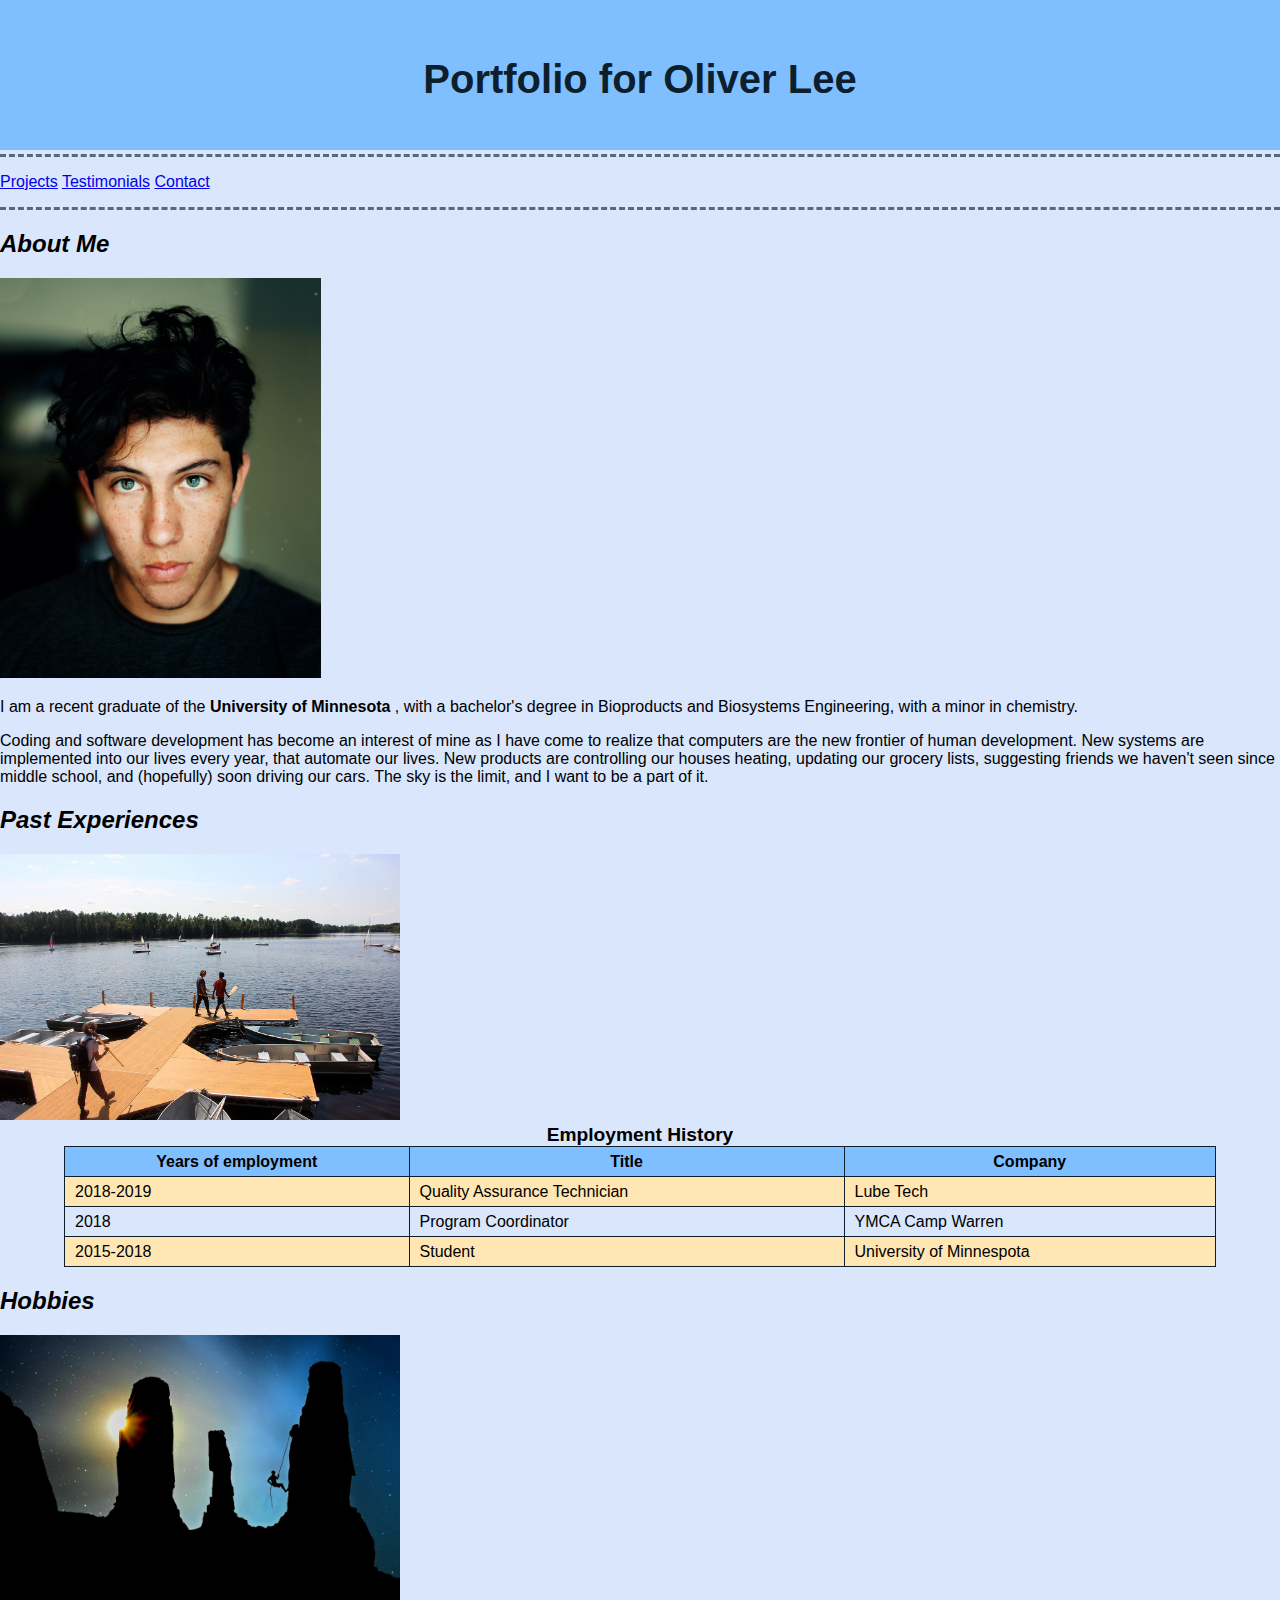
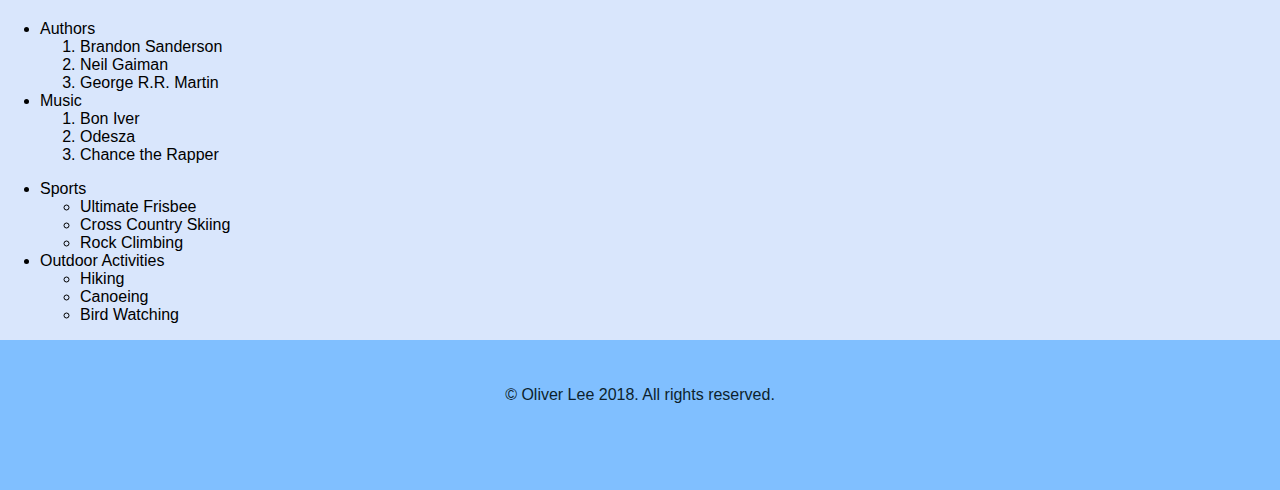
<file: portfolio_html/index.html>
<!DOCTYPE html>
<!-- Name: Oliver Lee
Date Created: 1/3/2019
Most recent revision: 1/14/2019 -->
<html lang="en">
<html>
 <head>
   <title> "Oliver's Portfolio" </title>
   <link href="styles/main.css" rel="stylesheet" type="text/css" />
   <style>
	caption {font-weight: bold;
			font-size: 1.2em; 
			margin-bottom: 8 px;}
	table, th, td {border: 1px solid #0d1f2d;
					border-collapse: collapse;
					padding: 5px 10px;}
	table {width: 90%;
			margin: auto;}
	tr {height:30px;} 
	th {background-color: #80bfff;} 	/* This is a blue */
	tr:nth-child(odd) {background-color: #ffe6b3;} /* This is a light orange */

   </style>
 </head>
 
 
 <body>
   <header>
     <h1> Portfolio for Oliver Lee </h1>
   </header>

   <nav class="border">
     <p>
     <a href="projects.html">Projects</a> <a href="testimonials.html">Testimonials</a>  <a href="contact.html">Contact</a>
     </p>
   </nav>

   <section>
     <article class="border" id="about_me">
       <h2><em> About Me </em></h2>
	   <img src="images/portrait.jpg" alt="potrait stock photo man" height="400";/>
       <p>            
         I am a recent graduate of the <strong>University of Minnesota </strong>, with a bachelor's degree in Bioproducts and Biosystems Engineering, with a minor in chemistry.

       </p>
       <p>
         Coding and software development has become an interest of mine as I have come to realize that computers are the new frontier of human development. New systems are implemented into our lives every year, that automate our lives. New products are controlling our houses heating, updating our grocery lists, suggesting friends we haven't seen since middle school, and (hopefully) soon driving our cars. The sky is the limit, and I want to be a part of it.
       </p>
	   <div class="clear-float"></div>
     </article>

     <article id="past_experiences">
       <h2><em> Past Experiences </em></h2>
	   <img src="images/warren_dock.jpg" alt="a sunny day on Lake Half-moon" width="400"/>
       <table>
	   <caption>Employment History</caption>
	   
	   <thead>
		<tr>   <th>Years of employment</th> <th>Title</th> <th>Company</th> </tr>
	   </thead>
	   <tbody>
		   <tr> <td>2018-2019</td> <td>Quality Assurance Technician</td> <td>Lube Tech</td> </tr>
		   <tr> <td>2018 </td> <td> Program Coordinator </td> <td>YMCA Camp Warren </td> </tr>
		   <tr> <td>2015-2018</td> <td> Student </td> <td> University of Minnespota </td> </tr>
		</tbody>
	   </table>
	 <div class="clear-float"></div>
     </article>

     <article id="hobbies">
       <h2><em> Hobbies </em></h2>
	   <img src="images/night_climb.jpg" alt="rock climbing under the stars" width="400"/>
       <ul>
		   <li>Authors</li>
				<ol>
			   <li>Brandon Sanderson</li>
			   <li>Neil Gaiman</li>
			   <li>George R.R. Martin</li>
				</ol>
			<li>Music</li>
			   <ol>
			   <li>Bon Iver</li>
			   <li>Odesza</li>
			   <li>Chance the Rapper</li>
		   </ol>	   
	   </ul>
	   
	   <ul>
		   <li>Sports</li>
		   <ul>
			   <li>Ultimate Frisbee</li>
			   <li>Cross Country Skiing</li>
			   <li>Rock Climbing</li>
		   </ul>
		   <li>Outdoor Activities</li>
		   <ul>
				<li>Hiking</li>
				<li>Canoeing</li>
				<li>Bird Watching</li>
			</ul>
		</ul>
	 <div class="clear-float"></div>
     </article>
   </section>

   <footer>
   <p> &copy; Oliver Lee 2018. All rights reserved.</p>
   </footer>

 </body>
</html>
</file>
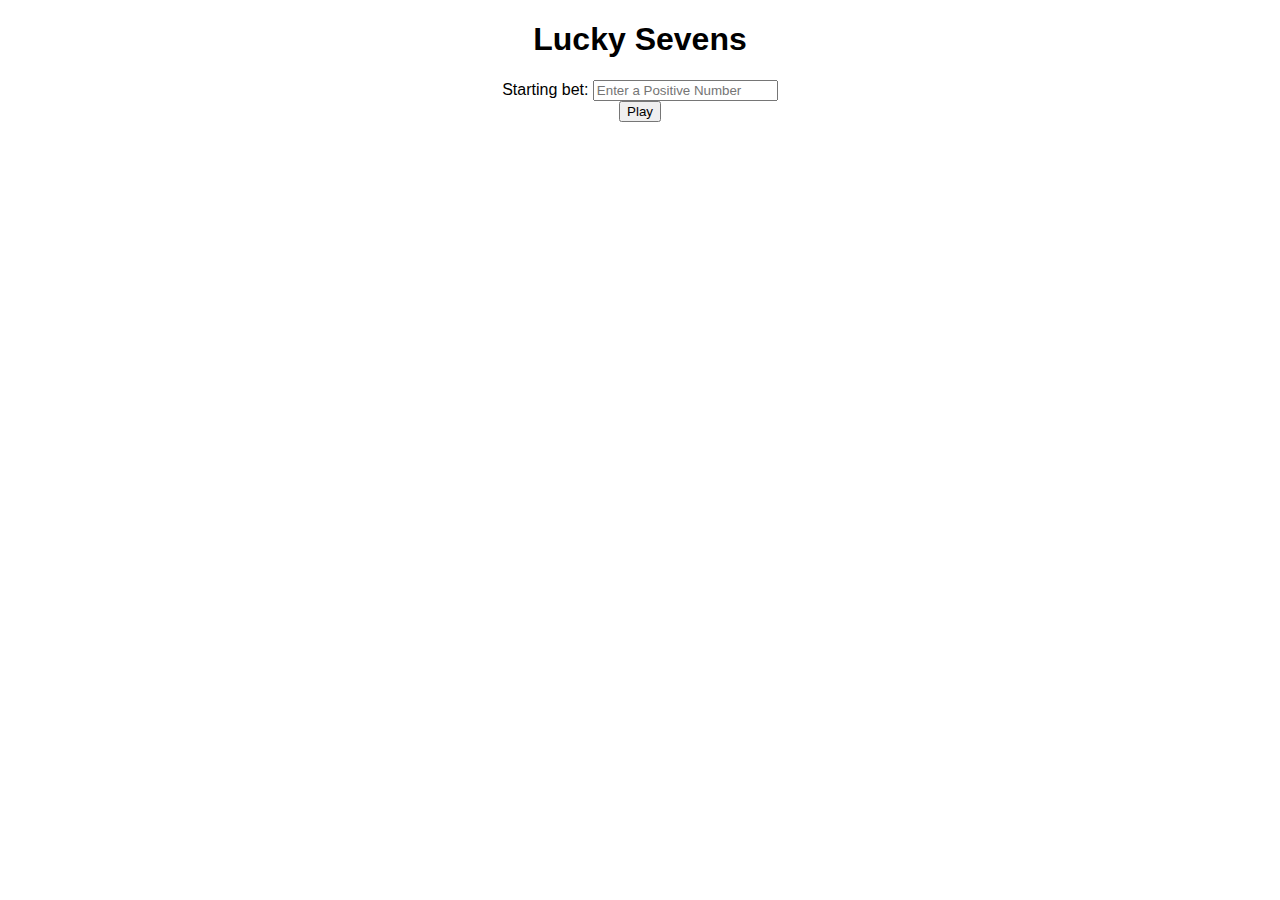
<file: lucky_sevens_lee.html>
<!DOCTYPE html>
<html>
 <head>
   <title>(un)Lucky Sevens Lee </title>
   <style>
     body {text-align: center;
           font-family: comic sans MS, arial;
           }
     .hidden {display: none;}
     .unhidden {display:inline-block;}
     td, th {border: 1px solid black}
   </style>
   <script>
     //rolldice and playgame are two helper functions 
     function rolldice() {
       return(Math.floor(Math.random()*6)+1);
     }

     function playgame(bet) {
       var dice = rolldice()+rolldice();
       if (dice == 7) {
         return(bet+4)
       }
       else {
         return(bet-1)
       }
     }
     function run_game() {

       // This is done to unhide the bottom block when running //
       var item = document.getElementById("output");
       item.className="unhidden"
       var two= 2
       // This is both the meat, and the potatoes of the script.
       var my_bet = document.getElementById("starting_bet").value;
       if (my_bet >0 && my_bet <100000) {
         var maximum = my_bet
         var turn_max = 0
         var rolls_played = 0
         while (my_bet > 0) {
           my_bet = playgame(my_bet);
           rolls_played ++
           if (my_bet > maximum) {
             maximum = my_bet
             turn_max = rolls_played
           }
         }
       document.getElementById("start_bet").innerText = "$" + document.getElementById("starting_bet").value;
       document.getElementById("rolls_played").innerText =rolls_played
       document.getElementById("maximum").innerText ="$" + maximum
       document.getElementById("turn_max").innerText =turn_max
       document.getElementById("my_button").innerHTML="Play Again" 
       }
       // If the input is bad, we tell them to make it good.
       else {
         document.getElementById("start_bet").innerText ="Enter"
         document.getElementById("rolls_played").innerText ="A"
         document.getElementById("maximum").innerText ="Positive"
         document.getElementById("turn_max").innerText ="Number"
         document.getElementById("my_button").innerHTML="Play Again"
       }
     }
 </script>
 </head>

 <body>
     <header> <h1> Lucky Sevens </h1> </header>
   <!-- This section is the input section, with the button that runs the game -->
   <div>
     <p> Starting bet: <input type="text" id="starting_bet" name="starting_bet" placeholder="Enter a Positive Number"/>
     <br/>
     <button onclick="run_game()" id="my_button";">Play </button>
   </div>

   <!-- This section is the hidden results table -->
   <div name="output" class="hidden" id="output">
     <hr /> <!-- This horizontal rule is vital to the layout of the page, without it, a user doesn't know how to tell the input and the output apart. -->
     <h1> Results </h1>

     <table id="results">
       <tr>
         <th> Starting Bet </th>
         <th> <span id="start_bet"></span> </th>
       </tr>
       <tr>
         <td> Total Rolls Before Going Broke </td>
         <td> <span id="rolls_played"></span> </td>
       </tr>
       <tr>
         <td> Highest Amount Won </td>
         <td> <span id="maximum"></span> </td>
       </tr>
       <tr>
         <td> Turn Count at Highest Amount Won   </td>
         <td> <span id="turn_max"></span> </td>
       </tr>
     </table>
   </div>
 </body>
</html>
</file>
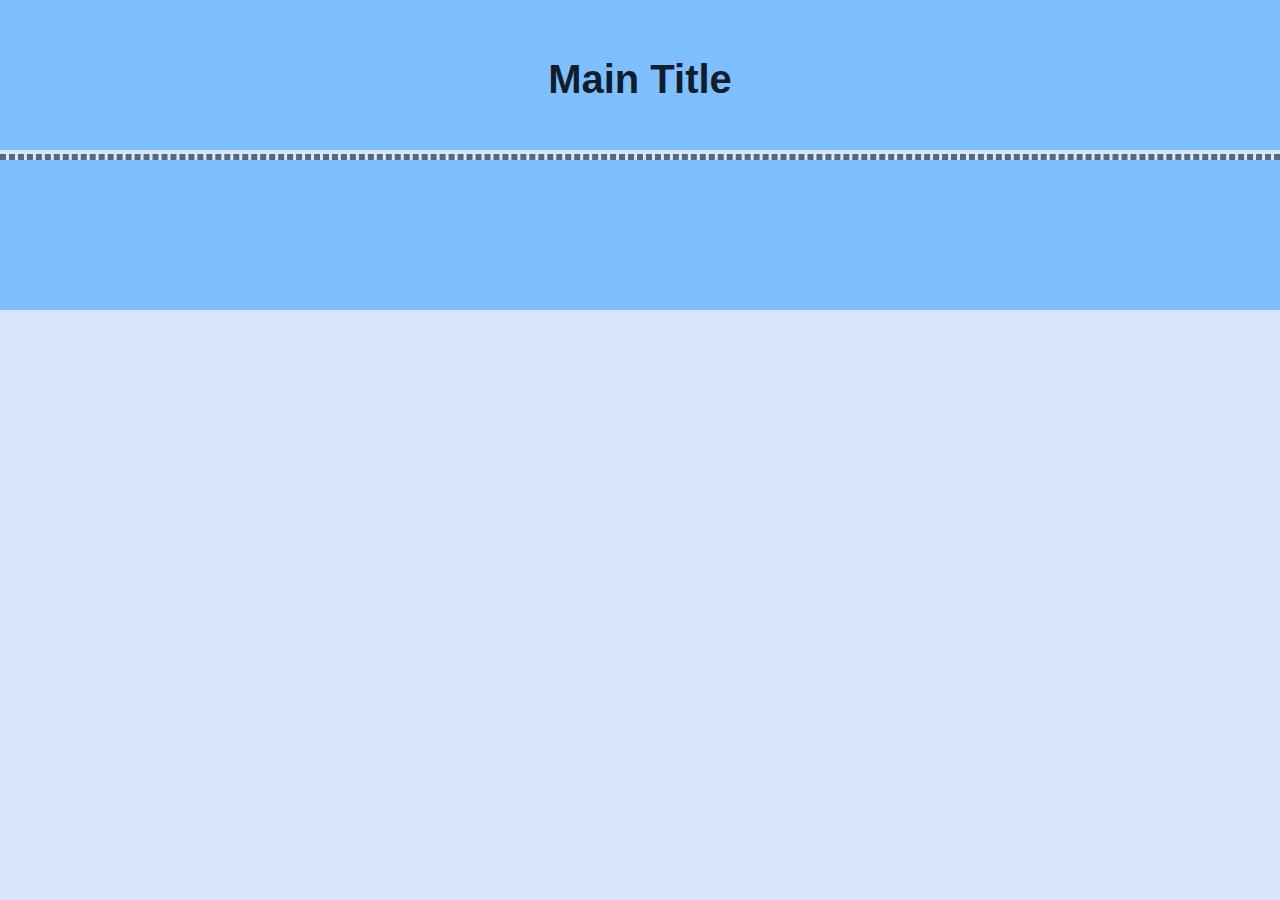
<file: portfolio_html/projects.html>
<!DOCTYPE html> 
<!--
    Name: Oliver Lee
    Date Created: 1/5/19
    Most recent revision: 1/5/19
-->
<html lang="en"> 
    <head> 
        <title>projects</title>	
		<link href="styles/main.css" rel="stylesheet" type="text/css" />
    </head> 
    
    <body>
        <header>
            <h1>Main Title</h1>
        </header>

        <nav>

        </nav>


        <footer>

        </footer>
    </body>
</file>
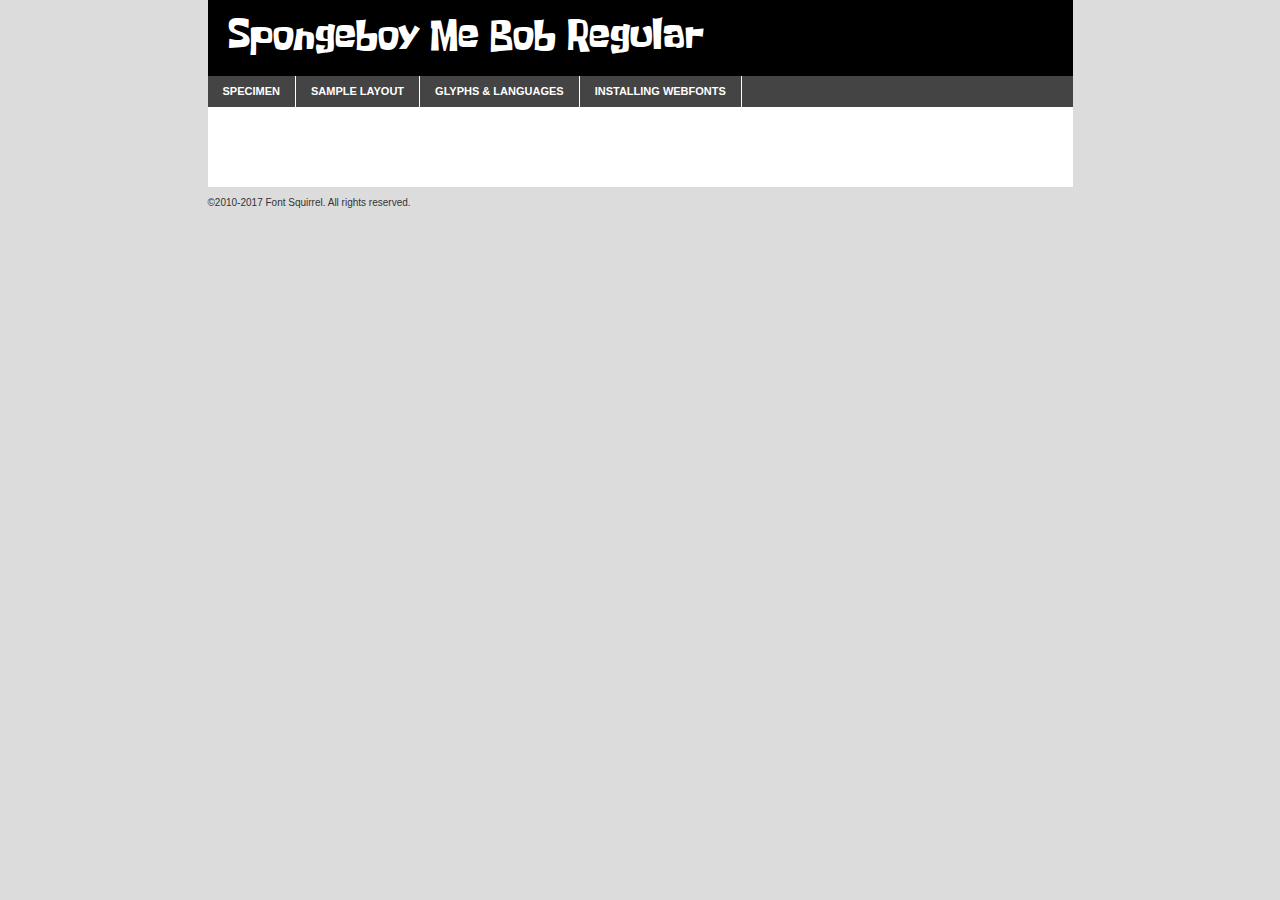
<file: restaurant_html/fonts/spongeboy-demo.html>
<!DOCTYPE html PUBLIC "-//W3C//DTD XHTML 1.0 Transitional//EN"
	"http://www.w3.org/TR/xhtml1/DTD/xhtml1-transitional.dtd">

<html xmlns="http://www.w3.org/1999/xhtml" xml:lang="en" lang="en">
<head>
	<meta http-equiv="Content-Type" content="text/html; charset=utf-8" />
	<script src="http://ajax.googleapis.com/ajax/libs/jquery/1.7.2/jquery.min.js" type="text/javascript" charset="utf-8"></script>
	<script type="text/javascript">
	(function($){$.fn.easyTabs=function(option){var param=jQuery.extend({fadeSpeed:"fast",defaultContent:1,activeClass:'active'},option);$(this).each(function(){var thisId="#"+this.id;if(param.defaultContent==''){param.defaultContent=1;}
	if(typeof param.defaultContent=="number")
	{var defaultTab=$(thisId+" .tabs li:eq("+(param.defaultContent-1)+") a").attr('href').substr(1);}else{var defaultTab=param.defaultContent;}
	$(thisId+" .tabs li a").each(function(){var tabToHide=$(this).attr('href').substr(1);$("#"+tabToHide).addClass('easytabs-tab-content');});hideAll();changeContent(defaultTab);function hideAll(){$(thisId+" .easytabs-tab-content").hide();}
	function changeContent(tabId){hideAll();$(thisId+" .tabs li").removeClass(param.activeClass);$(thisId+" .tabs li a[href=#"+tabId+"]").closest('li').addClass(param.activeClass);if(param.fadeSpeed!="none")
	{$(thisId+" #"+tabId).fadeIn(param.fadeSpeed);}else{$(thisId+" #"+tabId).show();}}
	$(thisId+" .tabs li").click(function(){var tabId=$(this).find('a').attr('href').substr(1);changeContent(tabId);return false;});});}})(jQuery);
	</script>
	<link rel="stylesheet" href="specimen_files/specimen_stylesheet.css" type="text/css" charset="utf-8" />
	<link rel="stylesheet" href="stylesheet.css" type="text/css" charset="utf-8" />

	<style type="text/css">
					body{
				font-family: 'spongeboy_me_bobregular';
							}
		</style>

	<title>Spongeboy Me Bob Regular Specimen</title>
	
	
	<script type="text/javascript" charset="utf-8">
		$(document).ready(function() {
			$('#container').easyTabs({defaultContent:1});
		});
	</script>
</head>

<body>
<div id="container">
	<div id="header">
		Spongeboy Me Bob Regular	</div>
	<ul class="tabs">
		<li><a href="#specimen">Specimen</a></li>
		<li><a href="#layout">Sample Layout</a></li>
				<li><a href="#glyphs">Glyphs &amp; Languages</a></li>
		<li><a href="#installing">Installing Webfonts</a></li>
		
	</ul>
	
	<div id="main_content">

		
			<div id="specimen">
		
				<div class="section">
					<div class="grid12 firstcol">
						<div class="huge">AaBb</div>
					</div>
				</div>
		
				<div class="section">
					<div class="glyph_range">A&#x200B;B&#x200b;C&#x200b;D&#x200b;E&#x200b;F&#x200b;G&#x200b;H&#x200b;I&#x200b;J&#x200b;K&#x200b;L&#x200b;M&#x200b;N&#x200b;O&#x200b;P&#x200b;Q&#x200b;R&#x200b;S&#x200b;T&#x200b;U&#x200b;V&#x200b;W&#x200b;X&#x200b;Y&#x200b;Z&#x200b;a&#x200b;b&#x200b;c&#x200b;d&#x200b;e&#x200b;f&#x200b;g&#x200b;h&#x200b;i&#x200b;j&#x200b;k&#x200b;l&#x200b;m&#x200b;n&#x200b;o&#x200b;p&#x200b;q&#x200b;r&#x200b;s&#x200b;t&#x200b;u&#x200b;v&#x200b;w&#x200b;x&#x200b;y&#x200b;z&#x200b;1&#x200b;2&#x200b;3&#x200b;4&#x200b;5&#x200b;6&#x200b;7&#x200b;8&#x200b;9&#x200b;0&#x200b;&amp;&#x200b;.&#x200b;,&#x200b;?&#x200b;!&#x200b;&#64;&#x200b;(&#x200b;)&#x200b;#&#x200b;$&#x200b;%&#x200b;*&#x200b;+&#x200b;-&#x200b;=&#x200b;:&#x200b;;</div>
				</div>
				<div class="section">
					<div class="grid12 firstcol">
						<table class="sample_table">
							<tr><td>10</td><td class="size10">abcdefghijklmnopqrstuvwxyzABCDEFGHIJKLMNOPQRSTUVWXYZ0123456789abcdefghijklmnopqrstuvwxyzABCDEFGHIJKLMNOPQRSTUVWXYZ0123456789abcdefghijklmnopqrstuvwxyzABCDEFGHIJKLMNOPQRSTUVWXYZ</td></tr>
							<tr><td>11</td><td class="size11">abcdefghijklmnopqrstuvwxyzABCDEFGHIJKLMNOPQRSTUVWXYZ0123456789abcdefghijklmnopqrstuvwxyzABCDEFGHIJKLMNOPQRSTUVWXYZ0123456789abcdefghijklmnopqrstuvwxyzABCDEFGHIJKLMNOPQRSTUVWXYZ</td></tr>
							<tr><td>12</td><td class="size12">abcdefghijklmnopqrstuvwxyzABCDEFGHIJKLMNOPQRSTUVWXYZ0123456789abcdefghijklmnopqrstuvwxyzABCDEFGHIJKLMNOPQRSTUVWXYZ0123456789abcdefghijklmnopqrstuvwxyzABCDEFGHIJKLMNOPQRSTUVWXYZ</td></tr>
							<tr><td>13</td><td class="size13">abcdefghijklmnopqrstuvwxyzABCDEFGHIJKLMNOPQRSTUVWXYZ0123456789abcdefghijklmnopqrstuvwxyzABCDEFGHIJKLMNOPQRSTUVWXYZ0123456789abcdefghijklmnopqrstuvwxyzABCDEFGHIJKLMNOPQRSTUVWXYZ</td></tr>
							<tr><td>14</td><td class="size14">abcdefghijklmnopqrstuvwxyzABCDEFGHIJKLMNOPQRSTUVWXYZ0123456789abcdefghijklmnopqrstuvwxyzABCDEFGHIJKLMNOPQRSTUVWXYZ0123456789abcdefghijklmnopqrstuvwxyzABCDEFGHIJKLMNOPQRSTUVWXYZ</td></tr>
							<tr><td>16</td><td class="size16">abcdefghijklmnopqrstuvwxyzABCDEFGHIJKLMNOPQRSTUVWXYZ0123456789abcdefghijklmnopqrstuvwxyzABCDEFGHIJKLMNOPQRSTUVWXYZ</td></tr>
							<tr><td>18</td><td class="size18">abcdefghijklmnopqrstuvwxyzABCDEFGHIJKLMNOPQRSTUVWXYZ0123456789abcdefghijklmnopqrstuvwxyzABCDEFGHIJKLMNOPQRSTUVWXYZ</td></tr>
							<tr><td>20</td><td class="size20">abcdefghijklmnopqrstuvwxyzABCDEFGHIJKLMNOPQRSTUVWXYZ0123456789abcdefghijklmnopqrstuvwxyzABCDEFGHIJKLMNOPQRSTUVWXYZ</td></tr>
							<tr><td>24</td><td class="size24">abcdefghijklmnopqrstuvwxyzABCDEFGHIJKLMNOPQRSTUVWXYZ0123456789abcdefghijklmnopqrstuvwxyzABCDEFGHIJKLMNOPQRSTUVWXYZ</td></tr>
							<tr><td>30</td><td class="size30">abcdefghijklmnopqrstuvwxyzABCDEFGHIJKLMNOPQRSTUVWXYZ0123456789abcdefghijklmnopqrstuvwxyzABCDEFGHIJKLMNOPQRSTUVWXYZ</td></tr>
							<tr><td>36</td><td class="size36">abcdefghijklmnopqrstuvwxyzABCDEFGHIJKLMNOPQRSTUVWXYZ0123456789abcdefghijklmnopqrstuvwxyzABCDEFGHIJKLMNOPQRSTUVWXYZ</td></tr>
							<tr><td>48</td><td class="size48">abcdefghijklmnopqrstuvwxyzABCDEFGHIJKLMNOPQRSTUVWXYZ0123456789abcdefghijklmnopqrstuvwxyzABCDEFGHIJKLMNOPQRSTUVWXYZ</td></tr>
							<tr><td>60</td><td class="size60">abcdefghijklmnopqrstuvwxyzABCDEFGHIJKLMNOPQRSTUVWXYZ0123456789abcdefghijklmnopqrstuvwxyzABCDEFGHIJKLMNOPQRSTUVWXYZ</td></tr>
							<tr><td>72</td><td class="size72">abcdefghijklmnopqrstuvwxyzABCDEFGHIJKLMNOPQRSTUVWXYZ0123456789abcdefghijklmnopqrstuvwxyzABCDEFGHIJKLMNOPQRSTUVWXYZ</td></tr>
							<tr><td>90</td><td class="size90">abcdefghijklmnopqrstuvwxyzABCDEFGHIJKLMNOPQRSTUVWXYZ0123456789abcdefghijklmnopqrstuvwxyzABCDEFGHIJKLMNOPQRSTUVWXYZ</td></tr>
						</table>
				
					</div>
			
				</div>
		
		
		
								<div class="section" id="bodycomparison">


										<div id="xheight">
				<div class="fontbody">&#x25FC;&#x25FC;&#x25FC;&#x25FC;&#x25FC;&#x25FC;&#x25FC;&#x25FC;&#x25FC;&#x25FC;&#x25FC;&#x25FC;&#x25FC;&#x25FC;&#x25FC;&#x25FC;&#x25FC;&#x25FC;&#x25FC;&#x25FC;&#x25FC;&#x25FC;&#x25FC;&#x25FC;&#x25FC;&#x25FC;&#x25FC;&#x25FC;&#x25FC;&#x25FC;&#x25FC;&#x25FC;&#x25FC;&#x25FC;&#x25FC;&#x25FC;&#x25FC;&#x25FC;&#x25FC;&#x25FC;&#x25FC;&#x25FC;&#x25FC;&#x25FC;&#x25FC;&#x25FC;&#x25FC;&#x25FC;&#x25FC;&#x25FC;&#x25FC;&#x25FC;&#x25FC;&#x25FC;&#x25FC;&#x25FC;&#x25FC;&#x25FC;&#x25FC;&#x25FC;&#x25FC;&#x25FC;&#x25FC;&#x25FC;&#x25FC;&#x25FC;&#x25FC;&#x25FC;&#x25FC;&#x25FC;&#x25FC;&#x25FC;&#x25FC;&#x25FC;&#x25FC;&#x25FC;&#x25FC;&#x25FC;&#x25FC;&#x25FC;&#x25FC;&#x25FC;&#x25FC;&#x25FC;&#x25FC;&#x25FC;&#x25FC;&#x25FC;&#x25FC;&#x25FC;&#x25FC;&#x25FC;&#x25FC;&#x25FC;&#x25FC;&#x25FC;&#x25FC;&#x25FC;&#x25FC;body</div><div class="arialbody">body</div><div class="verdanabody">body</div><div class="georgiabody">body</div></div>
										<div class="fontbody" style="z-index:1">
											body<span>Spongeboy Me Bob Regular</span>
										</div>
										<div class="arialbody" style="z-index:1">
											body<span>Arial</span>
										</div>
										<div class="verdanabody" style="z-index:1">
											body<span>Verdana</span>
										</div>
										<div class="georgiabody" style="z-index:1">
											body<span>Georgia</span>
										</div>



								</div>
		
		
				<div class="section psample psample_row1" id="">
					
					<div class="grid2 firstcol">
						<p class="size10"><span>10.</span>Aenean lacinia bibendum nulla sed consectetur. Fusce dapibus, tellus ac cursus commodo, tortor mauris condimentum nibh, ut fermentum massa justo sit amet risus. Nullam id dolor id nibh ultricies vehicula ut id elit. Cum sociis natoque penatibus et magnis dis parturient montes, nascetur ridiculus mus. Nulla vitae elit libero, a pharetra augue.</p>
			
					</div>
					<div class="grid3">
						<p class="size11"><span>11.</span>Aenean lacinia bibendum nulla sed consectetur. Fusce dapibus, tellus ac cursus commodo, tortor mauris condimentum nibh, ut fermentum massa justo sit amet risus. Nullam id dolor id nibh ultricies vehicula ut id elit. Cum sociis natoque penatibus et magnis dis parturient montes, nascetur ridiculus mus. Nulla vitae elit libero, a pharetra augue.</p>
			
					</div>
					<div class="grid3">
						<p class="size12"><span>12.</span>Aenean lacinia bibendum nulla sed consectetur. Fusce dapibus, tellus ac cursus commodo, tortor mauris condimentum nibh, ut fermentum massa justo sit amet risus. Nullam id dolor id nibh ultricies vehicula ut id elit. Cum sociis natoque penatibus et magnis dis parturient montes, nascetur ridiculus mus. Nulla vitae elit libero, a pharetra augue.</p>
			
					</div>
					<div class="grid4">
						<p class="size13"><span>13.</span>Aenean lacinia bibendum nulla sed consectetur. Fusce dapibus, tellus ac cursus commodo, tortor mauris condimentum nibh, ut fermentum massa justo sit amet risus. Nullam id dolor id nibh ultricies vehicula ut id elit. Cum sociis natoque penatibus et magnis dis parturient montes, nascetur ridiculus mus. Nulla vitae elit libero, a pharetra augue.</p>
			
					</div>
					<div class="white_blend"></div>
					
				</div>
				<div class="section psample psample_row2" id="">
					<div class="grid3 firstcol">
						<p class="size14"><span>14.</span>Aenean lacinia bibendum nulla sed consectetur. Fusce dapibus, tellus ac cursus commodo, tortor mauris condimentum nibh, ut fermentum massa justo sit amet risus. Nullam id dolor id nibh ultricies vehicula ut id elit. Cum sociis natoque penatibus et magnis dis parturient montes, nascetur ridiculus mus. Nulla vitae elit libero, a pharetra augue.</p>
			
					</div>
					<div class="grid4">
						<p class="size16"><span>16.</span>Aenean lacinia bibendum nulla sed consectetur. Fusce dapibus, tellus ac cursus commodo, tortor mauris condimentum nibh, ut fermentum massa justo sit amet risus. Nullam id dolor id nibh ultricies vehicula ut id elit. Cum sociis natoque penatibus et magnis dis parturient montes, nascetur ridiculus mus. Nulla vitae elit libero, a pharetra augue.</p>
			
					</div>
					<div class="grid5">
						<p class="size18"><span>18.</span>Aenean lacinia bibendum nulla sed consectetur. Fusce dapibus, tellus ac cursus commodo, tortor mauris condimentum nibh, ut fermentum massa justo sit amet risus. Nullam id dolor id nibh ultricies vehicula ut id elit. Cum sociis natoque penatibus et magnis dis parturient montes, nascetur ridiculus mus. Nulla vitae elit libero, a pharetra augue.</p>
			
					</div>

					<div class="white_blend"></div>

				</div>
				
				<div class="section psample psample_row3" id="">
					<div class="grid5 firstcol">
						<p class="size20"><span>20.</span>Aenean lacinia bibendum nulla sed consectetur. Fusce dapibus, tellus ac cursus commodo, tortor mauris condimentum nibh, ut fermentum massa justo sit amet risus. Nullam id dolor id nibh ultricies vehicula ut id elit. Cum sociis natoque penatibus et magnis dis parturient montes, nascetur ridiculus mus. Nulla vitae elit libero, a pharetra augue.</p>
					</div>
					<div class="grid7">
						<p class="size24"><span>24.</span>Aenean lacinia bibendum nulla sed consectetur. Fusce dapibus, tellus ac cursus commodo, tortor mauris condimentum nibh, ut fermentum massa justo sit amet risus. Nullam id dolor id nibh ultricies vehicula ut id elit. Cum sociis natoque penatibus et magnis dis parturient montes, nascetur ridiculus mus. Nulla vitae elit libero, a pharetra augue.</p>
					</div>
					
					<div class="white_blend"></div>
					
				</div>
				
				<div class="section psample psample_row4" id="">
					<div class="grid12 firstcol">
						<p class="size30"><span>30.</span>Aenean lacinia bibendum nulla sed consectetur. Fusce dapibus, tellus ac cursus commodo, tortor mauris condimentum nibh, ut fermentum massa justo sit amet risus. Nullam id dolor id nibh ultricies vehicula ut id elit. Cum sociis natoque penatibus et magnis dis parturient montes, nascetur ridiculus mus. Nulla vitae elit libero, a pharetra augue.</p>
					</div>
					<div class="white_blend"></div>
					
				</div>
				
				
				
				<div class="section psample psample_row1 fullreverse">
					<div class="grid2 firstcol">
						<p class="size10"><span>10.</span>Aenean lacinia bibendum nulla sed consectetur. Fusce dapibus, tellus ac cursus commodo, tortor mauris condimentum nibh, ut fermentum massa justo sit amet risus. Nullam id dolor id nibh ultricies vehicula ut id elit. Cum sociis natoque penatibus et magnis dis parturient montes, nascetur ridiculus mus. Nulla vitae elit libero, a pharetra augue.</p>
			
					</div>
					<div class="grid3">
						<p class="size11"><span>11.</span>Aenean lacinia bibendum nulla sed consectetur. Fusce dapibus, tellus ac cursus commodo, tortor mauris condimentum nibh, ut fermentum massa justo sit amet risus. Nullam id dolor id nibh ultricies vehicula ut id elit. Cum sociis natoque penatibus et magnis dis parturient montes, nascetur ridiculus mus. Nulla vitae elit libero, a pharetra augue.</p>
			
					</div>
					<div class="grid3">
						<p class="size12"><span>12.</span>Aenean lacinia bibendum nulla sed consectetur. Fusce dapibus, tellus ac cursus commodo, tortor mauris condimentum nibh, ut fermentum massa justo sit amet risus. Nullam id dolor id nibh ultricies vehicula ut id elit. Cum sociis natoque penatibus et magnis dis parturient montes, nascetur ridiculus mus. Nulla vitae elit libero, a pharetra augue.</p>
			
					</div>
					<div class="grid4">
						<p class="size13"><span>13.</span>Aenean lacinia bibendum nulla sed consectetur. Fusce dapibus, tellus ac cursus commodo, tortor mauris condimentum nibh, ut fermentum massa justo sit amet risus. Nullam id dolor id nibh ultricies vehicula ut id elit. Cum sociis natoque penatibus et magnis dis parturient montes, nascetur ridiculus mus. Nulla vitae elit libero, a pharetra augue.</p>
			
					</div>
					<div class="black_blend"></div>
					
				</div>
				
				<div class="section psample psample_row2 fullreverse">
					<div class="grid3 firstcol">
						<p class="size14"><span>14.</span>Aenean lacinia bibendum nulla sed consectetur. Fusce dapibus, tellus ac cursus commodo, tortor mauris condimentum nibh, ut fermentum massa justo sit amet risus. Nullam id dolor id nibh ultricies vehicula ut id elit. Cum sociis natoque penatibus et magnis dis parturient montes, nascetur ridiculus mus. Nulla vitae elit libero, a pharetra augue.</p>
			
					</div>
					<div class="grid4">
						<p class="size16"><span>16.</span>Aenean lacinia bibendum nulla sed consectetur. Fusce dapibus, tellus ac cursus commodo, tortor mauris condimentum nibh, ut fermentum massa justo sit amet risus. Nullam id dolor id nibh ultricies vehicula ut id elit. Cum sociis natoque penatibus et magnis dis parturient montes, nascetur ridiculus mus. Nulla vitae elit libero, a pharetra augue.</p>
			
					</div>
					<div class="grid5">
						<p class="size18"><span>18.</span>Aenean lacinia bibendum nulla sed consectetur. Fusce dapibus, tellus ac cursus commodo, tortor mauris condimentum nibh, ut fermentum massa justo sit amet risus. Nullam id dolor id nibh ultricies vehicula ut id elit. Cum sociis natoque penatibus et magnis dis parturient montes, nascetur ridiculus mus. Nulla vitae elit libero, a pharetra augue.</p>
			
					</div>
					<div class="black_blend"></div>

				</div>
				
				<div class="section psample fullreverse psample_row3" id="">
					<div class="grid5 firstcol">
						<p class="size20"><span>20.</span>Aenean lacinia bibendum nulla sed consectetur. Fusce dapibus, tellus ac cursus commodo, tortor mauris condimentum nibh, ut fermentum massa justo sit amet risus. Nullam id dolor id nibh ultricies vehicula ut id elit. Cum sociis natoque penatibus et magnis dis parturient montes, nascetur ridiculus mus. Nulla vitae elit libero, a pharetra augue.</p>
					</div>
					<div class="grid7">
						<p class="size24"><span>24.</span>Aenean lacinia bibendum nulla sed consectetur. Fusce dapibus, tellus ac cursus commodo, tortor mauris condimentum nibh, ut fermentum massa justo sit amet risus. Nullam id dolor id nibh ultricies vehicula ut id elit. Cum sociis natoque penatibus et magnis dis parturient montes, nascetur ridiculus mus. Nulla vitae elit libero, a pharetra augue.</p>
					</div>
					
					<div class="black_blend"></div>
					
				</div>
				
				<div class="section psample fullreverse psample_row4" id="" style="border-bottom: 20px #000 solid;">
					<div class="grid12 firstcol">
						<p class="size30"><span>30.</span>Aenean lacinia bibendum nulla sed consectetur. Fusce dapibus, tellus ac cursus commodo, tortor mauris condimentum nibh, ut fermentum massa justo sit amet risus. Nullam id dolor id nibh ultricies vehicula ut id elit. Cum sociis natoque penatibus et magnis dis parturient montes, nascetur ridiculus mus. Nulla vitae elit libero, a pharetra augue.</p>
					</div>
					<div class="black_blend"></div>
					
				</div>
				
				
				
				
			</div>
			
			<div id="layout">
				
				<div class="section">
					
					<div class="grid12 firstcol">
						<h1>Lorem Ipsum Dolor</h1>
						<h2>Etiam porta sem malesuada magna mollis euismod</h2>
						
						<p class="byline">By <a href="#link">Aenean Lacinia</a></p>
					</div>
				</div>
				<div class="section">
					<div class="grid8 firstcol">
						<p class="large">Donec sed odio dui. Morbi leo risus, porta ac consectetur ac, vestibulum at eros. Fusce dapibus, tellus ac cursus commodo, tortor mauris condimentum nibh, ut fermentum massa justo sit amet risus. </p>

						
						<h3>Pellentesque ornare sem</h3>

						<p>Maecenas sed diam eget risus varius blandit sit amet non magna. Maecenas faucibus mollis interdum. Donec ullamcorper nulla non metus auctor fringilla. Nullam id dolor id nibh ultricies vehicula ut id elit. Nullam id dolor id nibh ultricies vehicula ut id elit. </p>

						<p>Aenean eu leo quam. Pellentesque ornare sem lacinia quam venenatis vestibulum. Lorem ipsum dolor sit amet, consectetur adipiscing elit. Cum sociis natoque penatibus et magnis dis parturient montes, nascetur ridiculus mus. </p>

						<p>Nulla vitae elit libero, a pharetra augue. Praesent commodo cursus magna, vel scelerisque nisl consectetur et. Aenean lacinia bibendum nulla sed consectetur. </p>

						<p>Nullam quis risus eget urna mollis ornare vel eu leo. Nullam quis risus eget urna mollis ornare vel eu leo. Maecenas sed diam eget risus varius blandit sit amet non magna. Donec ullamcorper nulla non metus auctor fringilla. </p>

						<h3>Cras mattis consectetur</h3>

						<p>Aenean eu leo quam. Pellentesque ornare sem lacinia quam venenatis vestibulum. Aenean lacinia bibendum nulla sed consectetur. Integer posuere erat a ante venenatis dapibus posuere velit aliquet. Cras mattis consectetur purus sit amet fermentum. </p>

						<p>Nullam id dolor id nibh ultricies vehicula ut id elit. Nullam quis risus eget urna mollis ornare vel eu leo. Cras mattis consectetur purus sit amet fermentum.</p>
					</div>
					
					<div class="grid4 sidebar">
						
						<div class="box reverse">
							<p class="last">Nullam quis risus eget urna mollis ornare vel eu leo. Donec ullamcorper nulla non metus auctor fringilla. Cras mattis consectetur purus sit amet fermentum. Sed posuere consectetur est at lobortis. Lorem ipsum dolor sit amet, consectetur adipiscing elit. </p>
						</div>
						
						<p class="caption">Maecenas sed diam eget risus varius.</p>

						<p>Vestibulum id ligula porta felis euismod semper. Integer posuere erat a ante venenatis dapibus posuere velit aliquet. Vestibulum id ligula porta felis euismod semper. Sed posuere consectetur est at lobortis. Maecenas sed diam eget risus varius blandit sit amet non magna. Fusce dapibus, tellus ac cursus commodo, tortor mauris condimentum nibh, ut fermentum massa justo sit amet risus. </p>

					

						<p>Duis mollis, est non commodo luctus, nisi erat porttitor ligula, eget lacinia odio sem nec elit. Aenean lacinia bibendum nulla sed consectetur. Vivamus sagittis lacus vel augue laoreet rutrum faucibus dolor auctor. Aenean lacinia bibendum nulla sed consectetur. Nullam quis risus eget urna mollis ornare vel eu leo. </p>

						<p>Praesent commodo cursus magna, vel scelerisque nisl consectetur et. Donec ullamcorper nulla non metus auctor fringilla. Maecenas faucibus mollis interdum. Fusce dapibus, tellus ac cursus commodo, tortor mauris condimentum nibh, ut fermentum massa justo sit amet risus. </p>

					</div>
				</div>
				
			</div>


			



		<div id="glyphs">
			<div class="section">
				<div class="grid12 firstcol">
			
				<h1>Language Support</h1>
				<p>The subset of Spongeboy Me Bob Regular in this kit supports the following languages:<br />
			
					English, Arrernte, Bislama, Cebuano, Fijian, Gilbertese, Hmong, Ibanag, Iloko_ilokano, Interglossa_glosa, Interlingua, Lojban, Norfolk_pitcairnese, Oromo, Rotokas, Seychelles_creole, Shona, Somali, Southern_ndebele, Swahili, Swati_swazi, Tok_pisin, Warlpiri, Xhosa, Zulu, Latinbasic, Demo				</p>
				<h1>Glyph Chart</h1>
				<p>The subset of Spongeboy Me Bob Regular in this kit includes all the glyphs listed below. Unicode entities are included above each glyph to help you insert individual characters into your layout.</p>
				<div id="glyph_chart">
			
																				 <div><p>&amp;#32;</p>&#32;</div>
																				 <div><p>&amp;#33;</p>&#33;</div>
																				 <div><p>&amp;#34;</p>&#34;</div>
																				 <div><p>&amp;#35;</p>&#35;</div>
																				 <div><p>&amp;#36;</p>&#36;</div>
																				 <div><p>&amp;#37;</p>&#37;</div>
																				 <div><p>&amp;#38;</p>&#38;</div>
																				 <div><p>&amp;#39;</p>&#39;</div>
																				 <div><p>&amp;#40;</p>&#40;</div>
																				 <div><p>&amp;#41;</p>&#41;</div>
																				 <div><p>&amp;#42;</p>&#42;</div>
																				 <div><p>&amp;#43;</p>&#43;</div>
																				 <div><p>&amp;#44;</p>&#44;</div>
																				 <div><p>&amp;#45;</p>&#45;</div>
																				 <div><p>&amp;#46;</p>&#46;</div>
																				 <div><p>&amp;#47;</p>&#47;</div>
																				 <div><p>&amp;#48;</p>&#48;</div>
																				 <div><p>&amp;#49;</p>&#49;</div>
																				 <div><p>&amp;#50;</p>&#50;</div>
																				 <div><p>&amp;#51;</p>&#51;</div>
																				 <div><p>&amp;#52;</p>&#52;</div>
																				 <div><p>&amp;#53;</p>&#53;</div>
																				 <div><p>&amp;#54;</p>&#54;</div>
																				 <div><p>&amp;#55;</p>&#55;</div>
																				 <div><p>&amp;#56;</p>&#56;</div>
																				 <div><p>&amp;#57;</p>&#57;</div>
																				 <div><p>&amp;#58;</p>&#58;</div>
																				 <div><p>&amp;#59;</p>&#59;</div>
																				 <div><p>&amp;#60;</p>&#60;</div>
																				 <div><p>&amp;#61;</p>&#61;</div>
																				 <div><p>&amp;#62;</p>&#62;</div>
																				 <div><p>&amp;#63;</p>&#63;</div>
																				 <div><p>&amp;#64;</p>&#64;</div>
																				 <div><p>&amp;#65;</p>&#65;</div>
																				 <div><p>&amp;#66;</p>&#66;</div>
																				 <div><p>&amp;#67;</p>&#67;</div>
																				 <div><p>&amp;#68;</p>&#68;</div>
																				 <div><p>&amp;#69;</p>&#69;</div>
																				 <div><p>&amp;#70;</p>&#70;</div>
																				 <div><p>&amp;#71;</p>&#71;</div>
																				 <div><p>&amp;#72;</p>&#72;</div>
																				 <div><p>&amp;#73;</p>&#73;</div>
																				 <div><p>&amp;#74;</p>&#74;</div>
																				 <div><p>&amp;#75;</p>&#75;</div>
																				 <div><p>&amp;#76;</p>&#76;</div>
																				 <div><p>&amp;#77;</p>&#77;</div>
																				 <div><p>&amp;#78;</p>&#78;</div>
																				 <div><p>&amp;#79;</p>&#79;</div>
																				 <div><p>&amp;#80;</p>&#80;</div>
																				 <div><p>&amp;#81;</p>&#81;</div>
																				 <div><p>&amp;#82;</p>&#82;</div>
																				 <div><p>&amp;#83;</p>&#83;</div>
																				 <div><p>&amp;#84;</p>&#84;</div>
																				 <div><p>&amp;#85;</p>&#85;</div>
																				 <div><p>&amp;#86;</p>&#86;</div>
																				 <div><p>&amp;#87;</p>&#87;</div>
																				 <div><p>&amp;#88;</p>&#88;</div>
																				 <div><p>&amp;#89;</p>&#89;</div>
																				 <div><p>&amp;#90;</p>&#90;</div>
																				 <div><p>&amp;#91;</p>&#91;</div>
																				 <div><p>&amp;#92;</p>&#92;</div>
																				 <div><p>&amp;#93;</p>&#93;</div>
																				 <div><p>&amp;#94;</p>&#94;</div>
																				 <div><p>&amp;#95;</p>&#95;</div>
																				 <div><p>&amp;#97;</p>&#97;</div>
																				 <div><p>&amp;#98;</p>&#98;</div>
																				 <div><p>&amp;#99;</p>&#99;</div>
																				 <div><p>&amp;#100;</p>&#100;</div>
																				 <div><p>&amp;#101;</p>&#101;</div>
																				 <div><p>&amp;#102;</p>&#102;</div>
																				 <div><p>&amp;#103;</p>&#103;</div>
																				 <div><p>&amp;#104;</p>&#104;</div>
																				 <div><p>&amp;#105;</p>&#105;</div>
																				 <div><p>&amp;#106;</p>&#106;</div>
																				 <div><p>&amp;#107;</p>&#107;</div>
																				 <div><p>&amp;#108;</p>&#108;</div>
																				 <div><p>&amp;#109;</p>&#109;</div>
																				 <div><p>&amp;#110;</p>&#110;</div>
																				 <div><p>&amp;#111;</p>&#111;</div>
																				 <div><p>&amp;#112;</p>&#112;</div>
																				 <div><p>&amp;#113;</p>&#113;</div>
																				 <div><p>&amp;#114;</p>&#114;</div>
																				 <div><p>&amp;#115;</p>&#115;</div>
																				 <div><p>&amp;#116;</p>&#116;</div>
																				 <div><p>&amp;#117;</p>&#117;</div>
																				 <div><p>&amp;#118;</p>&#118;</div>
																				 <div><p>&amp;#119;</p>&#119;</div>
																				 <div><p>&amp;#120;</p>&#120;</div>
																				 <div><p>&amp;#121;</p>&#121;</div>
																				 <div><p>&amp;#122;</p>&#122;</div>
																				 <div><p>&amp;#123;</p>&#123;</div>
																				 <div><p>&amp;#124;</p>&#124;</div>
																				 <div><p>&amp;#125;</p>&#125;</div>
																				 <div><p>&amp;#126;</p>&#126;</div>
																				 <div><p>&amp;#160;</p>&#160;</div>
																				 <div><p>&amp;#167;</p>&#167;</div>
																				 <div><p>&amp;#173;</p>&#173;</div>
																				 <div><p>&amp;#8192;</p>&#8192;</div>
																				 <div><p>&amp;#8193;</p>&#8193;</div>
																				 <div><p>&amp;#8194;</p>&#8194;</div>
																				 <div><p>&amp;#8195;</p>&#8195;</div>
																				 <div><p>&amp;#8196;</p>&#8196;</div>
																				 <div><p>&amp;#8197;</p>&#8197;</div>
																				 <div><p>&amp;#8198;</p>&#8198;</div>
																				 <div><p>&amp;#8199;</p>&#8199;</div>
																				 <div><p>&amp;#8200;</p>&#8200;</div>
																				 <div><p>&amp;#8201;</p>&#8201;</div>
																				 <div><p>&amp;#8202;</p>&#8202;</div>
																				 <div><p>&amp;#8208;</p>&#8208;</div>
																				 <div><p>&amp;#8209;</p>&#8209;</div>
																				 <div><p>&amp;#8210;</p>&#8210;</div>
																				 <div><p>&amp;#8211;</p>&#8211;</div>
																				 <div><p>&amp;#8212;</p>&#8212;</div>
																				 <div><p>&amp;#8239;</p>&#8239;</div>
																				 <div><p>&amp;#8287;</p>&#8287;</div>
																				 <div><p>&amp;#9724;</p>&#9724;</div>
																																																</div>	
				</div>
		
		
			</div>
		</div>
		
		
		<div id="specs">
			
		</div>
	
		<div id="installing">
			<div class="section">
				<div class="grid7 firstcol">
					<h1>Installing Webfonts</h1>
					
					<p>Webfonts are supported by all major browser platforms but not all in the same way. There are currently four different font formats that must be included in order to target all browsers. This includes TTF, WOFF, EOT and SVG.</p>
					
					<h2>1. Upload your webfonts</h2>
					<p>You must upload your webfont kit to your website. They should be in or near the same directory as your CSS files.</p>
					
					<h2>2. Include the webfont stylesheet</h2>
					<p>A special CSS @font-face declaration helps the various browsers select the appropriate font it needs without causing you a bunch of headaches. Learn more about this syntax by reading the <a href="https://www.fontspring.com/blog/further-hardening-of-the-bulletproof-syntax">Fontspring blog post</a> about it. The code for it is as follows:</p>


<code>
@font-face{ 
	font-family: 'MyWebFont';
	src: url('WebFont.eot');
	src: url('WebFont.eot?#iefix') format('embedded-opentype'),
	     url('WebFont.woff') format('woff'),
	     url('WebFont.ttf') format('truetype'),
	     url('WebFont.svg#webfont') format('svg');
}
</code>

	<p>We've already gone ahead and generated the code for you. All you have to do is link to the stylesheet in your HTML, like this:</p>
	<code>&lt;link rel=&quot;stylesheet&quot; href=&quot;stylesheet.css&quot; type=&quot;text/css&quot; charset=&quot;utf-8&quot; /&gt;</code>

					<h2>3. Modify your own stylesheet</h2>
					<p>To take advantage of your new fonts, you must tell your stylesheet to use them. Look at the original @font-face declaration above and find the property called "font-family." The name linked there will be what you use to reference the font. Prepend that webfont name to the font stack in the "font-family" property, inside the selector you want to change. For example:</p>
<code>p { font-family: 'WebFont', Arial, sans-serif; }</code>

<h2>4. Test</h2>
<p>Getting webfonts to work cross-browser <em>can</em> be tricky. Use the information in the sidebar to help you if you find that fonts aren't loading in a particular browser.</p>
				</div>
				
				<div class="grid5 sidebar">
					<div class="box">
						<h2>Troubleshooting<br />Font-Face Problems</h2>
						<p>Having trouble getting your webfonts to load in your new website? Here are some tips to sort out what might be the problem.</p>

						<h3>Fonts not showing in any browser</h3>

						<p>This sounds like you need to work on the plumbing. You either did not upload the fonts to the correct directory, or you did not link the fonts properly in the CSS. If you've confirmed that all this is correct and you still have a problem, take a look at your .htaccess file and see if requests are getting intercepted.</p>

						<h3>Fonts not loading in iPhone or iPad</h3>

						<p>The most common problem here is that you are serving the fonts from an IIS server. IIS refuses to serve files that have unknown MIME types. If that is the case, you must set the MIME type for SVG to "image/svg+xml" in the server settings. Follow these instructions from Microsoft if you need help.</p>

						<h3>Fonts not loading in Firefox</h3>

						<p>The primary reason for this failure? You are still using a version Firefox older than 3.5. So upgrade already! If that isn't it, then you are very likely serving fonts from a different domain. Firefox requires that all font assets be served from the same domain. Lastly it is possible that you need to add WOFF to your list of MIME types (if you are serving via IIS.)</p>

						<h3>Fonts not loading in IE</h3>

						<p>Are you looking at Internet Explorer on an actual Windows machine or are you cheating by using a service like Adobe BrowserLab? Many of these screenshot services do not render @font-face for IE. Best to test it on a real machine.</p>

						<h3>Fonts not loading in IE9</h3>

						<p>IE9, like Firefox, requires that fonts be served from the same domain as the website. Make sure that is the case.</p>
					</div>
				</div>
			</div>
			
		</div>
	
	</div>
	<div id="footer">
		<p>&copy;2010-2017 Font Squirrel. All rights reserved.</p>
	</div>
</div>
</body>
</html>
</file>
<file: portfolio_html/styles/main.css>
/* Name: Oliver Lee
Date Created: 1/14/2019
Most recent revision: 1/14/2019 
Main.css for Oliver Lee portfolio*/
header, footer { background-color: #80bfff;			/* header background color is sky blue */
		color: #0d1f2d;  					/* header font is black */ 
		height: 100px;
		text-align: center;
		padding: 30px 10px 20px 10px;}
		
h1 { font-size: 2.5em;}

nav { border-top: 3px dashed #546a7b;
border-bottom: 3px dashed #546a7b; 
margin-top: 4px;}

body {background-color: #d9e6fc;   			/* background color is light blue */
		font-family: arial, helvetica, sans-serif;
		color: #0d1f2d 					/* font is black */
		max-width: 900px;
margin: 0 auto; }
.clear-float {.clear:both;} <!-- This prevents overlap of left-right formatting -->
article img {float:left;}
</file>
<file: restaurant_html/fonts/stylesheet.css>
/*! Generated by Font Squirrel (https://www.fontsquirrel.com) on January 17, 2019 */



@font-face {
    font-family: 'spongeboy_me_bobregular';
    src: url('spongeboy-webfont.woff2') format('woff2'),
         url('spongeboy-webfont.woff') format('woff');
    font-weight: normal;
    font-style: normal;

}
</file>
<file: restaurant_html/fonts/specimen_files/specimen_stylesheet.css>
@import url('grid_12-825-55-15.css');

/*  
	CSS Reset by Eric Meyer - Released under Public Domain
    http://meyerweb.com/eric/tools/css/reset/
*/
html, body, div, span, applet, object, iframe,
h1, h2, h3, h4, h5, h6, p, blockquote, pre,
a, abbr, acronym, address, big, cite, code,
del, dfn, em, font, img, ins, kbd, q, s, samp,
small, strike, strong, sub, sup, tt, var,
b, u, i, center, dl, dt, dd, ol, ul, li,
fieldset, form, label, legend, table, 
caption, tbody, tfoot, thead, tr, th, td 
                  {margin: 0;padding: 0;border: 0;outline: 0;
                  font-size: 100%;vertical-align: baseline;
                  background: transparent;}
body              {line-height: 1;}
ol, ul            {list-style: none;}
blockquote, q     {quotes: none;}
blockquote:before, blockquote:after,
q:before, q:after {content: '';	content: none;}
:focus            {outline: 0;}
ins               {text-decoration: none;}
del               {text-decoration: line-through;}
table             {border-collapse: collapse;border-spacing: 0;}




body {
	color: #000;
	background-color: #dcdcdc;
}

a {
	text-decoration: none;
	color: #1883ba;
}

h1{
	font-size: 32px;
	font-weight: normal;
	font-style: normal;
	margin-bottom: 18px;
}

h2{
	font-size: 18px;
}

#container {
	width: 865px;
	margin: 0px auto;
}


#header {
	padding: 20px;
	font-size: 36px;
	background-color: #000;
	color: #fff;
}

#header span {
	color: #666;
}
#main_content {
	background-color: #fff;
	padding: 60px 20px 20px;
}


#footer p {
	margin: 0;
	padding-top: 10px;
	padding-bottom: 50px;
	color: #333;
	font: 10px Arial, sans-serif;
}

.tabs {
	width: 100%;
	height: 31px;
	background-color: #444;
}
.tabs li {
	float:  left;
	margin: 0;
	overflow: hidden;
	background-color: #444;
}
.tabs li a {
	display: block;
	color: #fff;
	text-decoration: none;
	font: bold 11px/11px 'Arial';
	text-transform: uppercase;
	padding: 10px 15px;
	border-right: 1px solid #fff;
}

.tabs li a:hover {
		background-color: #00b3ff;

}

.tabs li.active a {
	color:  #000;
	background-color: #fff;
}



div.huge {
	
	font-size: 300px;
	line-height: 1em;
	padding: 0;
	letter-spacing: -.02em;
	overflow: hidden;
}
div.glyph_range {
	font-size: 72px;
	line-height: 1.1em;
}

.size10{ font-size: 10px; }
.size11{ font-size: 11px; }
.size12{ font-size: 12px; }
.size13{ font-size: 13px; }
.size14{ font-size: 14px; }
.size16{ font-size: 16px; }
.size18{ font-size: 18px; }
.size20{ font-size: 20px; }
.size24{ font-size: 24px; }
.size30{ font-size: 30px; }
.size36{ font-size: 36px; }
.size48{ font-size: 48px; }
.size60{ font-size: 60px; }
.size72{ font-size: 72px; }
.size90{ font-size: 90px; }


.psample_row1 {	height: 120px;}
.psample_row1 {	height: 120px;}
.psample_row2 {	height: 160px;}
.psample_row3 {	height: 160px;}
.psample_row4 {	height: 160px;}

.psample {
	overflow: hidden;
	position: relative;
}
.psample p {
	line-height: 1.3em;
	display: block;
	overflow: hidden;
	margin: 0;
}

.psample span {
	margin-right: .5em;
}

.white_blend {
	width: 100%;
	height: 61px;
	background-image: url([data-uri]);
	position: absolute;
	bottom: 0;
}
.black_blend {
	width: 100%;
	height: 61px;
	background-image: url([data-uri]);
	position: absolute;
	bottom: 0;
}
.fullreverse {
	background:  #000 !important;
	color:  #fff !important;
	margin-left: -20px;
	padding-left: 20px;
	margin-right: -20px;
	padding-right: 20px;
	padding: 20px;
	margin-bottom:0;
}


.sample_table td {
	padding-top: 3px;
	padding-bottom:5px;
	padding-left: 5px;
	vertical-align: middle;
	line-height: 1.2em;
}

.sample_table td:first-child {
	background-color: #eee;
	text-align: right;
	padding-right: 5px;
	padding-left: 0;
	padding: 5px;
	font: 11px/12px "Courier New", Courier, mono;
}

code {
	white-space: pre;
	background-color: #eee;
	display: block;
	padding: 10px;
	margin-bottom: 18px;
	overflow: auto;
}


.bottom,.last 	{margin-bottom:0 !important; padding-bottom:0 !important;}

.box  { 
  padding: 18px; 
  margin-bottom: 18px; 
  background: #eee; 
}

.reverse,.reversed { background:  #000 !important;color:  #fff !important; border: none !important;}

#bodycomparison {
	position: relative;
	overflow: hidden;
	font-size: 72px;
	height: 90px;
	white-space: nowrap;
}

#bodycomparison div{
	font-size: 72px;
	line-height: 90px;
	display: inline;
	margin: 0 15px 0 0;
	padding: 0;
}

#bodycomparison div span{
	font: 10px Arial;
	position: absolute;
	left: 0;
}
#xheight {
	float: none;
	position: absolute;
	color: #d9f3ff;
	font-size: 72px;
	line-height: 90px;
}

.fontbody {
 position: relative;
}
.arialbody{
	font-family: Arial;
	position: relative;
}
.verdanabody{
	font-family: Verdana;
	position: relative;
}
.georgiabody{
	font-family: Georgia;
	position: relative;
}

/* @group Layout page
 */

#layout h1 {
	font-size: 36px;
	line-height: 42px;
	font-weight: normal;
	font-style: normal;
}

#layout h2 {
	font-size: 24px;
	line-height: 23px;
	font-weight: normal;
	font-style: normal;
}

#layout h3 {
	font-size: 22px;
	line-height: 1.4em;
	margin-top: 1em;
	font-weight: normal;
	font-style: normal;
}


#layout p.byline {
	font-size: 12px;
	margin-top: 18px;
	line-height: 12px;
	margin-bottom: 0;
}
#layout p {
	font-size: 14px;
	line-height: 21px;
	margin-bottom: .5em;
}

#layout p.large{
	font-size: 18px;
	line-height: 26px;
}

#layout .sidebar p{
	font-size: 12px;
	line-height: 1.4em;
}

#layout p.caption {
	font-size: 10px;
	margin-top: -16px;
	margin-bottom: 18px;
}

/* @end */

/* @group Glyphs */

#glyph_chart div{
	background-color: #d9f3ff;
	color: black;
	float: left;
	font-size: 36px;
	height: 1.2em;
	line-height: 1.2em;
	margin-bottom: 1px;
	margin-right: 1px;
	text-align: center;
	width: 1.2em;
	position: relative;
	padding: .6em .2em .2em;
}

#glyph_chart div p {
	position: absolute;
	left: 0;
	top: 0;
	display: block;
	text-align: center;
	font: bold 9px Arial, sans-serif;
	background-color: #3a768f;
	width: 100%;
	color: #fff;
	padding: 2px 0;
}


#glyphs h1 {
	font-family: Arial, sans-serif;
}
/* @end */

/* @group Installing */

#installing {
	font: 13px Arial, sans-serif;
}

#installing p,
#glyphs p{
	line-height: 1.2em;
	margin-bottom: 18px;
	font: 13px Arial, sans-serif;
}



#installing h3{
	font-size: 15px;
	margin-top: 18px;
}

/* @end */

#rendering h1 {
	font-family: Arial, sans-serif;
}
.render_table td {
	font: 11px "Courier New", Courier, mono;
	vertical-align: middle;
}
</file>
